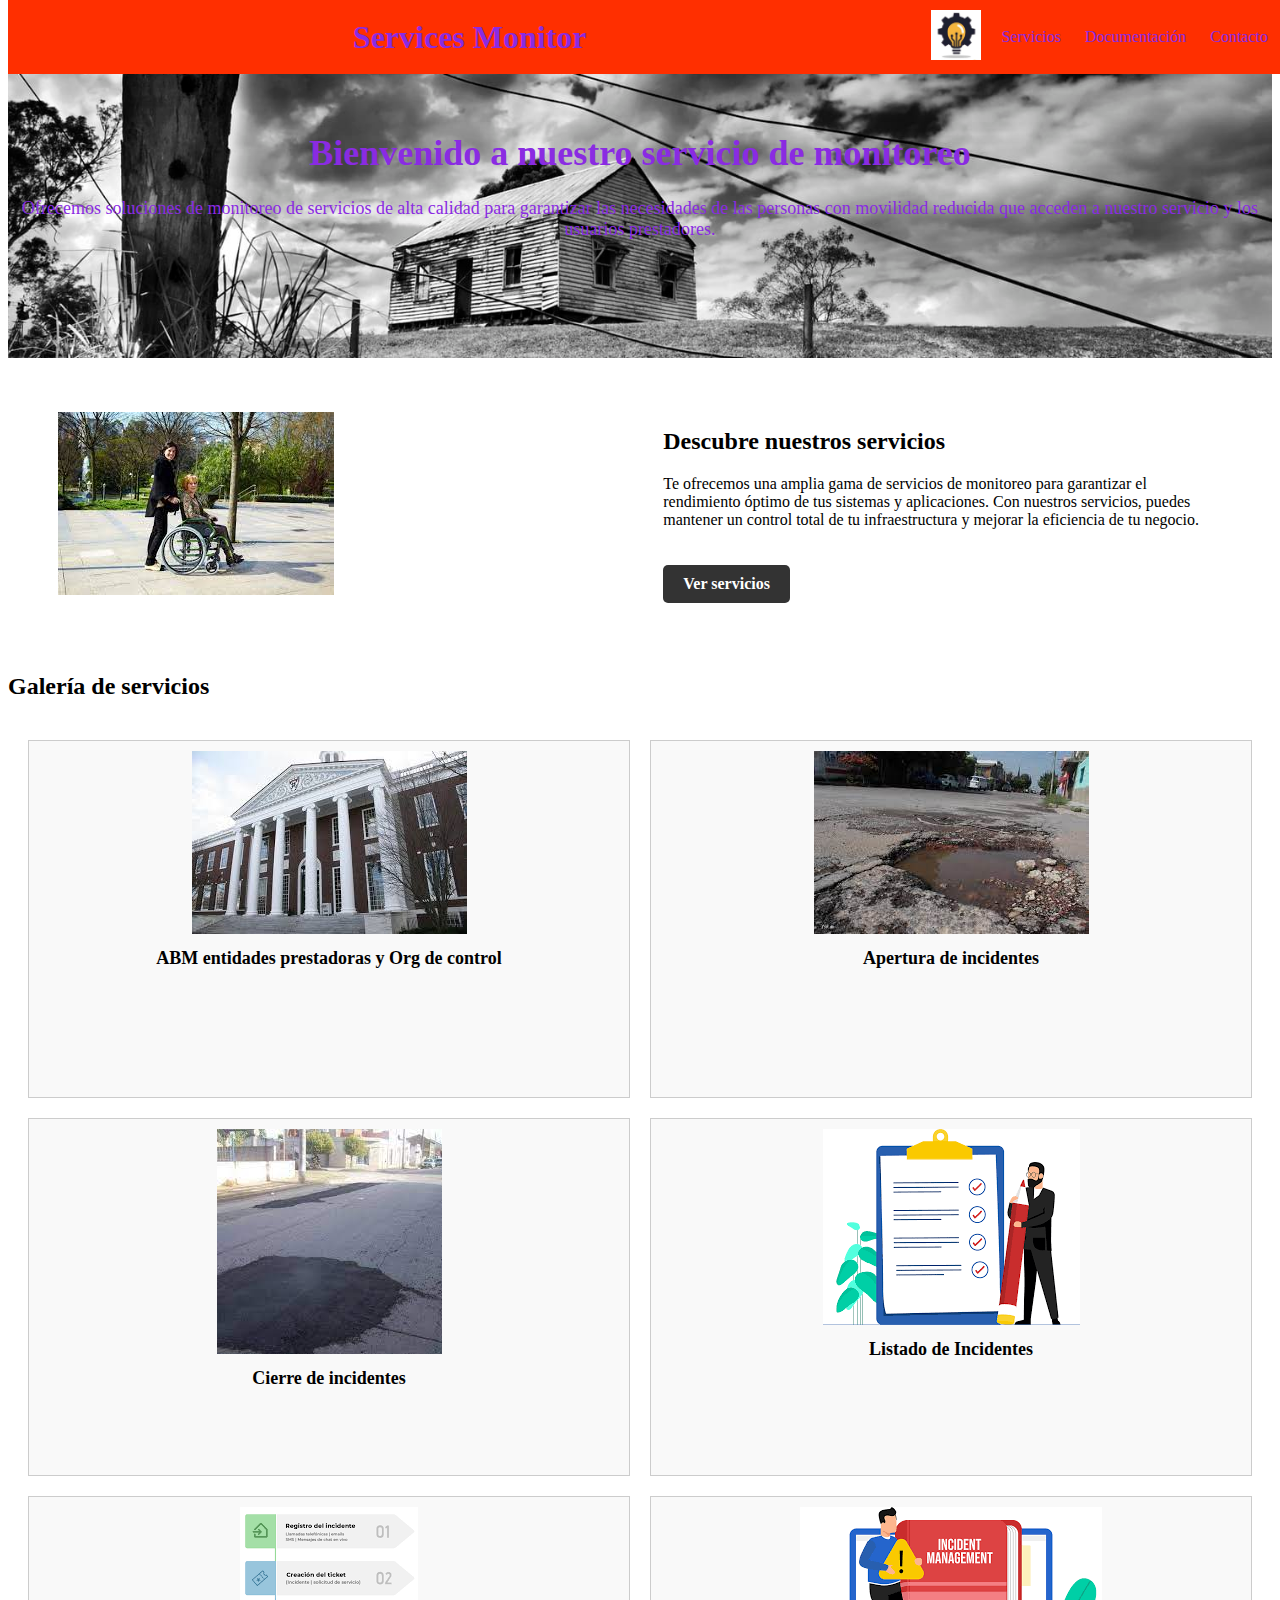
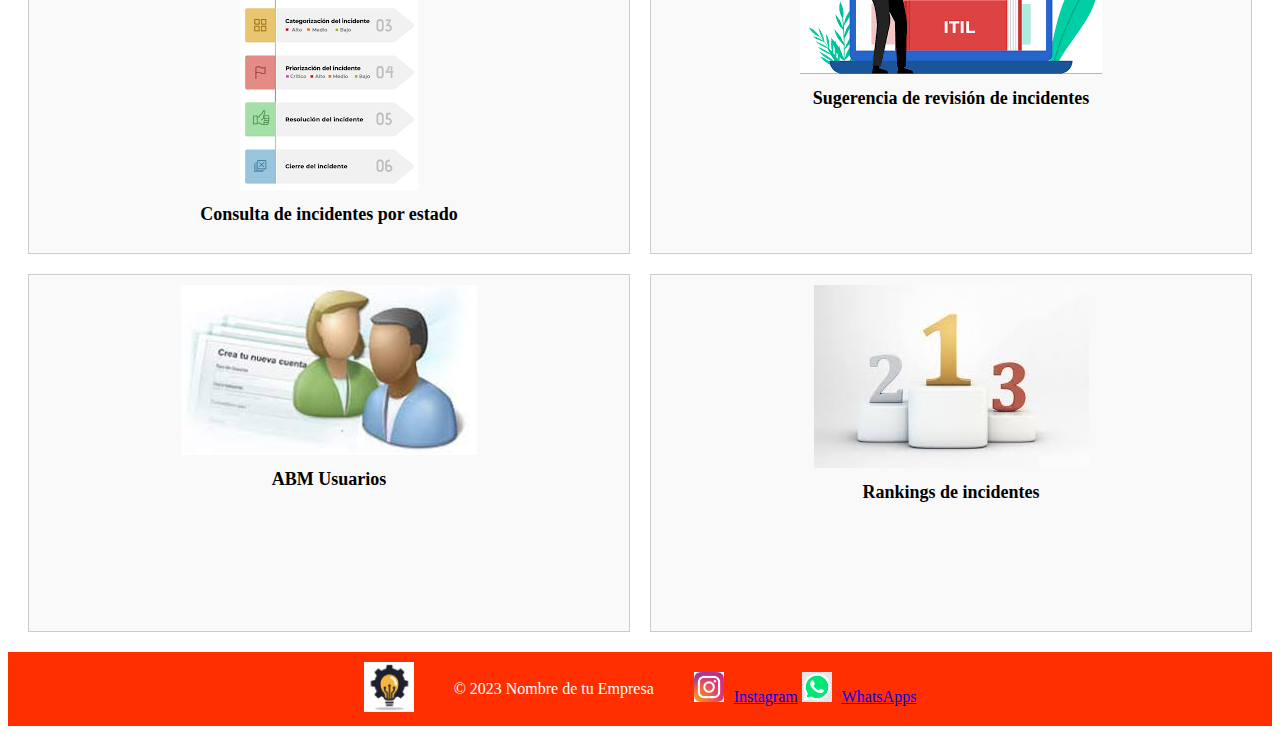
<file: index.html>
<!DOCTYPE html>
<html lang="es">
<head>
    <meta charset="UTF-8">
    <meta http-equiv="X-UA-Compatible" content="IE-edge">
    <meta name="viewport" content="width=device-width, initial-scale=1.0">
    <link rel="stylesheet" href="styles2.css">
    <title>Services Monitor</title>
</head>
<body>
    <header>
        <h1>Services Monitor</h1>
        <div class="logo">
            <a href="index.html"><img src="imagenes/logo.png" alt="Logo Services Monitor"></a>
        </div>
        <div class="menu">
            <ul>
                <li><a href="servicios.html">Servicios</a></li>
                <li><a href="documentacion.html">Documentación</a></li>
                <li><a href="contacto.html">Contacto</a></li>
            </ul>
        </div>
    </header>

    <section class="hero">
        <div class="hero-content">
            <h1>Bienvenido a nuestro servicio de monitoreo</h1>
            <p>Ofrecemos soluciones de monitoreo de servicios de alta calidad para garantizar las necesidades de las personas con movilidad reducida que acceden a nuestro servicio y los usuarios prestadores.</p>
        </div>
    </section>

    <section class="two-column-section">
        <div class="column">
            <div class="image-container">
            <img src="imagenes/persona-silla-ayudada.jpeg" alt="Usuario de un servicio">
            </div>
        </div>
        <div class="column">
            <h2>Descubre nuestros servicios</h2>
            <p>Te ofrecemos una amplia gama de servicios de monitoreo para garantizar el rendimiento óptimo de tus sistemas y aplicaciones. Con nuestros servicios, puedes mantener un control total de tu infraestructura y mejorar la eficiencia de tu negocio.</p>
            <a class="cta-button" href="servicios.html">Ver servicios</a>
        </div>
    </section>
    
    <h2>Galería de servicios</h2>
    <section class="service-gallery">
        <div class="service-item">
            <img src="imagenes/institucion.jpeg" alt="Prest Serv y Org control">
            <h3>ABM entidades prestadoras y Org de control</h3>
        </div>
        <div class="service-item">
            <img src="imagenes/incidente.jpeg" alt="Abrir incidente">
            <h3>Apertura de incidentes</h3>
        </div>
        <div class="service-item">
            <img src="imagenes/incidente-cerrado.jpeg" alt="Cerrar incidente">
            <h3>Cierre de incidentes</h3>
        </div>
        <div class="service-item">
            <img src="imagenes/lista de incidentes.png" alt="Lista incidentes">
            <h3>Listado de Incidentes</h3>
        </div>
        <div class="service-item">
            <img src="imagenes/incidentes por estado.png" alt="Incidente por estado">
            <h3>Consulta de incidentes por estado</h3>
        </div>
        <div class="service-item">
            <img src="imagenes/sugerencia-inicdentes.png" alt="Revision de incidentes">
            <h3>Sugerencia de revisión de incidentes</h3>
        </div>
        <div class="service-item">
            <img src="imagenes/ABM-usuarios.jpeg" alt="Usuarios">
            <h3>ABM Usuarios</h3>
        </div>
        <div class="service-item">
            <img src="imagenes/ranking.jpeg" alt="Ranking incidentes">
            <h3>Rankings de incidentes</h3>
        </div>
    </section>

    <footer>
        <div class="footer-column">
            <img src="imagenes/logo.png" alt="Logo de la Empresa">
        </div>
        <div class="footer-column">
            <p>&copy; 2023 Nombre de tu Empresa</p>
        </div>
        <div class="footer-column">
            <a href="#" class="social-link"><img src="imagenes/logo ig.jpeg" alt="Instagram">Instagram</a>
            <a href="#" class="social-link"><img src="imagenes/logoWPP.png" alt="WhatsApp">WhatsApps</a>
        </div>
    </footer>
</body>

</html>
</file>
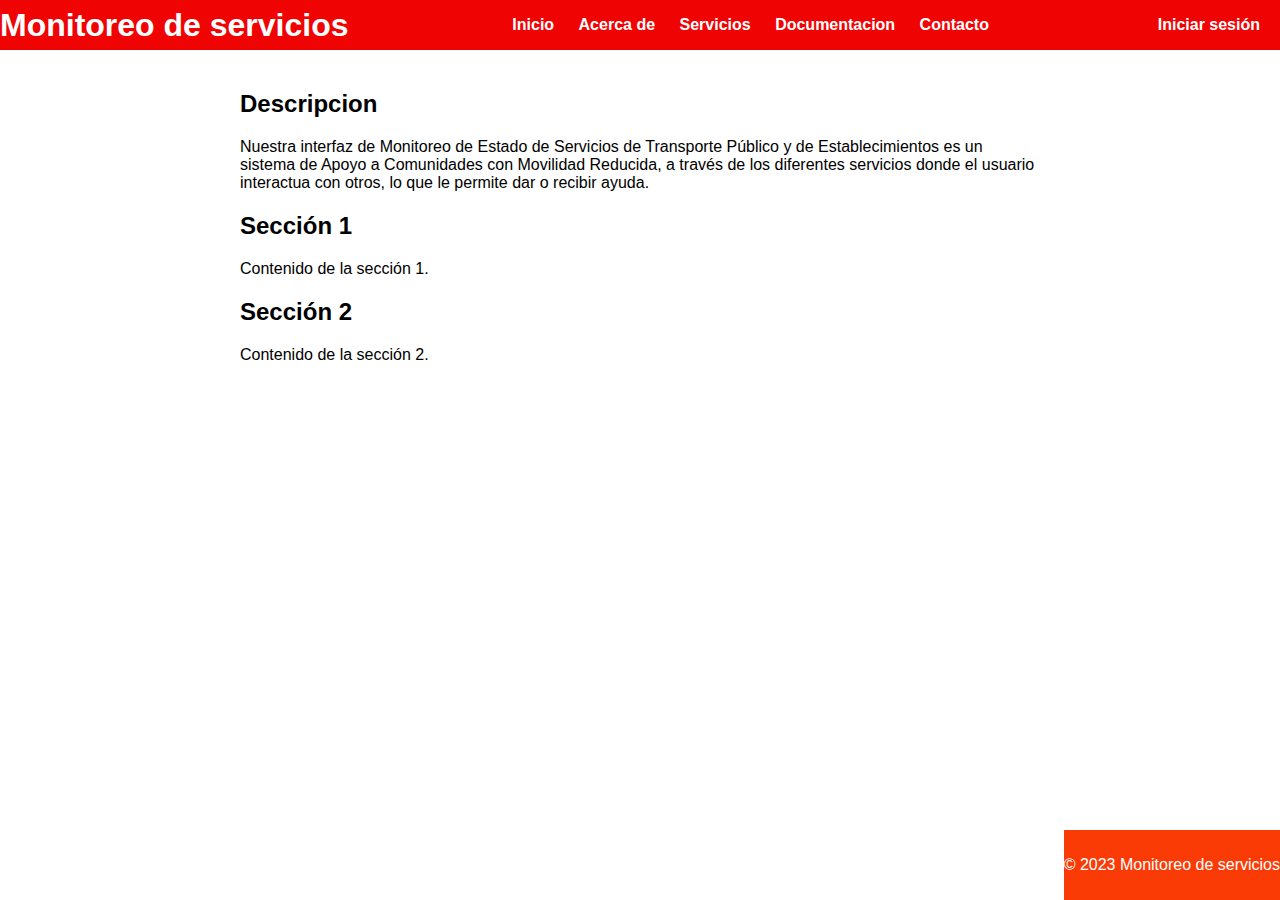
<file: main.html>
<!DOCTYPE html>
<html lang="es">
<head>
    <meta charset="UTF-8">
    <meta name="viewport" content="width=device-width, initial-scale=1.0">
    <link rel="stylesheet" href="styles.css">
    <title>Monitoreo de servicios</title>
</head>
<body>
    <header>
        <h1>Monitoreo de servicios</h1>
        <nav>
            <ul>
                <li><a href="#">Inicio</a></li>
                <li><a href="#">Acerca de</a></li>
                <li><a href="#">Servicios</a></li>
                <li><a href="#">Documentacion</a></li>
                <li><a href="#">Contacto</a></li>
            </ul>
        </nav>
        <div class="user">
            <i class="fas fa-user"></i>
            <a href="#" class="login-btn">Iniciar sesión</a>
        </div>
    </header>

    <main>
        <section>
            <h2>Descripcion</h2>
            <p>Nuestra interfaz de Monitoreo de Estado de Servicios de Transporte Público y de Establecimientos 
                es un sistema de Apoyo a Comunidades con Movilidad Reducida, a través de los diferentes servicios
            donde el usuario interactua con otros, lo que le permite dar o recibir ayuda.</p>
        
        </section>
        <section>
            <h2>Sección 1</h2>
            <p>Contenido de la sección 1.</p>
        </section>

        <section>
            <h2>Sección 2</h2>
            <p>Contenido de la sección 2.</p>
        </section>
    </main>

    <footer>
        <p>&copy; 2023 Monitoreo de servicios   </p>
    </footer>
</body>
</html>
</file>
<file: styles2.css>
/* Estilos CSS en el archivo externo styles.css */
    header {
        position: fixed;
        top: 0;
        width: 100%;
        background-color: #ff2f00;
        color: blueviolet;
        padding: 10px 0;
        display: flex; /* Utilizamos flexbox para alinear elementos */
        justify-content: center; /* Centramos los elementos horizontalmente */
        align-items: center; /* Centramos los elementos verticalmente */
        z-index: 100;
    }

    header h1 {
        margin: 0; /* Eliminamos el margen predeterminado del h1 */
        flex: 1; /* El título ocupará el espacio disponible restante */
        text-align: center; /* Centramos el texto del título */
    }

    .logo {
        margin-right: 20px;
        text-align: left;
    }
    .logo img {
        max-width: 50px; /* Ajusta el valor según el tamaño deseado */
    }

    .menu ul {
    list-style-type: none;
    padding: 0;
    margin: 0; /* Eliminamos el margen predeterminado de la lista */
    text-align: center; /* Centramos los elementos de la lista horizontalmente */
    }

    /* Estilos para los elementos de la lista de menú */
    .menu li {
        display: inline;
        margin-right: 20px;
    }

    /* Estilos para los enlaces del menú */
    .menu a {
        text-decoration: none;
        color: blueviolet;
    }

    /* Estilos CSS en styles.css para la sección hero */
    .hero {
        background-image: url('imagenes/background ByN.jpg'); /* Puedes reemplazar 'imagen_de_fondo.jpg' con la ruta de tu imagen de fondo */
        background-size: cover;
        background-position: center;
        color: blueviolet;
        text-align: center;
        padding: 100px 0;
    }

    .hero h1 {
        font-size: 36px;
    }

    .hero p {
        font-size: 18px;
        margin-top: 20px;
    }

    .cta-button {
        display: inline-block;
        padding: 10px 20px;
        background-color: #333;
        color: #fff;
        text-decoration: none;
        font-weight: bold;
        border-radius: 5px;
        margin-top: 20px;
        transition: background-color 0.3s ease; /* Agrega una transición suave al color de fondo */
    }

    .cta-button:hover {
        background-color: #555;
    }

    /* Estilos CSS para la sección de dos columnas */
    .two-column-section {
        display: flex;
        justify-content: space-between;
        align-items: center;
        padding: 50px;
    }

    .column {
        flex-basis: 48%; /* Ajusta el ancho de las columnas según tus necesidades */
    }

    .image-container img {
        max-width: 100%;
        height: auto;
    }

    .two-column-section h2 {
        font-size: 24px;
    }

    .two-column-section p {
        font-size: 16px;
        margin-top: 20px;
    }

    .two-column-section .cta-button {
        display: inline-block;
        padding: 10px 20px;
        background-color: #333;
        color: #fff;
        text-decoration: none;
        font-weight: bold;
        border-radius: 5px;
        margin-top: 20px;
        transition: background-color 0.3s ease;
    }

    .two-column-section .cta-button:hover {
        background-color: #555;
    }

    /* Estilos CSS para la galería de servicios con 2 filas de 4 fotos */
    .service-gallery {
        display: grid;
        grid-template-columns: repeat(2, 1fr); /* 2 columnas iguales */
        grid-template-rows: repeat(4, 1fr); /* 4 filas iguales */
        grid-gap: 20px; /* Espacio entre elementos */
        padding: 20px;
    }
    
    .service-item {
        text-align: center;
        border: 1px solid #ccc;
        padding: 10px;
        background-color: #f9f9f9;
    }
    
    .service-item img {
        max-width: 100%;
        height: auto;
    }
    
    .service-item h3 {
        margin-top: 10px;
        font-size: 18px;
    }
    
    /* Añade este estilo para limitar el número de filas */
    .service-item:nth-child(n+10) {
        display: none; /* Oculta elementos a partir del quinto */
    }


    /* Estilos CSS para el footer */
    footer {
        background-color: #ff2f00;
        color: #fff;
        padding: 10px 0; /* Espaciado vertical reducido */
        text-align: center;
        display: flex; /* Utilizamos flexbox para alinear elementos */
        justify-content: center; /* Centramos los elementos horizontalmente */
        align-items: center; /* Centramos los elementos verticalmente */
    }

    .footer-column {
        margin: 0 20px;
    }

    .footer-column img {
        max-width: 50px; /* Ajusta el ancho del logo de la empresa según tus necesidades */
    }

    .social-link img {
        max-width: 30px; /* Ajusta el ancho de los logotipos de redes sociales según tus necesidades */
        margin-right: 10px;
    }
</file>
<file: styles.css>
/* Estilos para el cuerpo de la página */
body {
    font-family: Arial, sans-serif;
    margin: 0;
    padding: 0;
    display: flex;      
    flex-direction: column;
    min-height: 100vh; /* Asegura que el cuerpo ocupe al menos el 100% de la altura de la ventana */
}

/* Estilos para el encabezado */
/* Estilos para el encabezado */
header {
    background-color: #ef0303;
    color: #fff;
    text-align: center;
    padding: 0px 0;
    display: flex;
    justify-content: space-between;
    align-items: center;
}

header h1 {
    display: flex;
    margin: 0;
    justify-content: left;
}

header nav ul {
    list-style: none;
    padding: 0;
}

header nav ul li {
    display: inline;
    margin-right: 20px;
}

header nav ul li:last-child {
    margin-right: 0;
}

header nav ul li a {
    color: #fff;
    text-decoration: none;
    font-weight: bold;
}

/* Estilos para el botón de "Iniciar sesión" y el ícono de la persona */
.user {
    display: flex;
    align-items: center;
    margin-right: 20px;
}

.login-btn {
    color: #fff;
    text-decoration: none;
    margin-left: 5px;
    font-weight: bold;
}

.fa-user {
    font-size: 20px;
}

/* Estilos para las secciones */
main {
    flex-grow: 1; /* Permite que el contenido principal crezca para ocupar el espacio disponible */
    max-width: 800px;
    margin: 0 auto;
    padding: 20px;
}

section {
    margin-bottom: 20px;
}

/* Estilos para el pie de página */
footer {
    background-color: #fa3b06;
    color: #fff;
    text-align: center;
    padding: 10px 0;
    align-self: flex-end;
}
</file>
